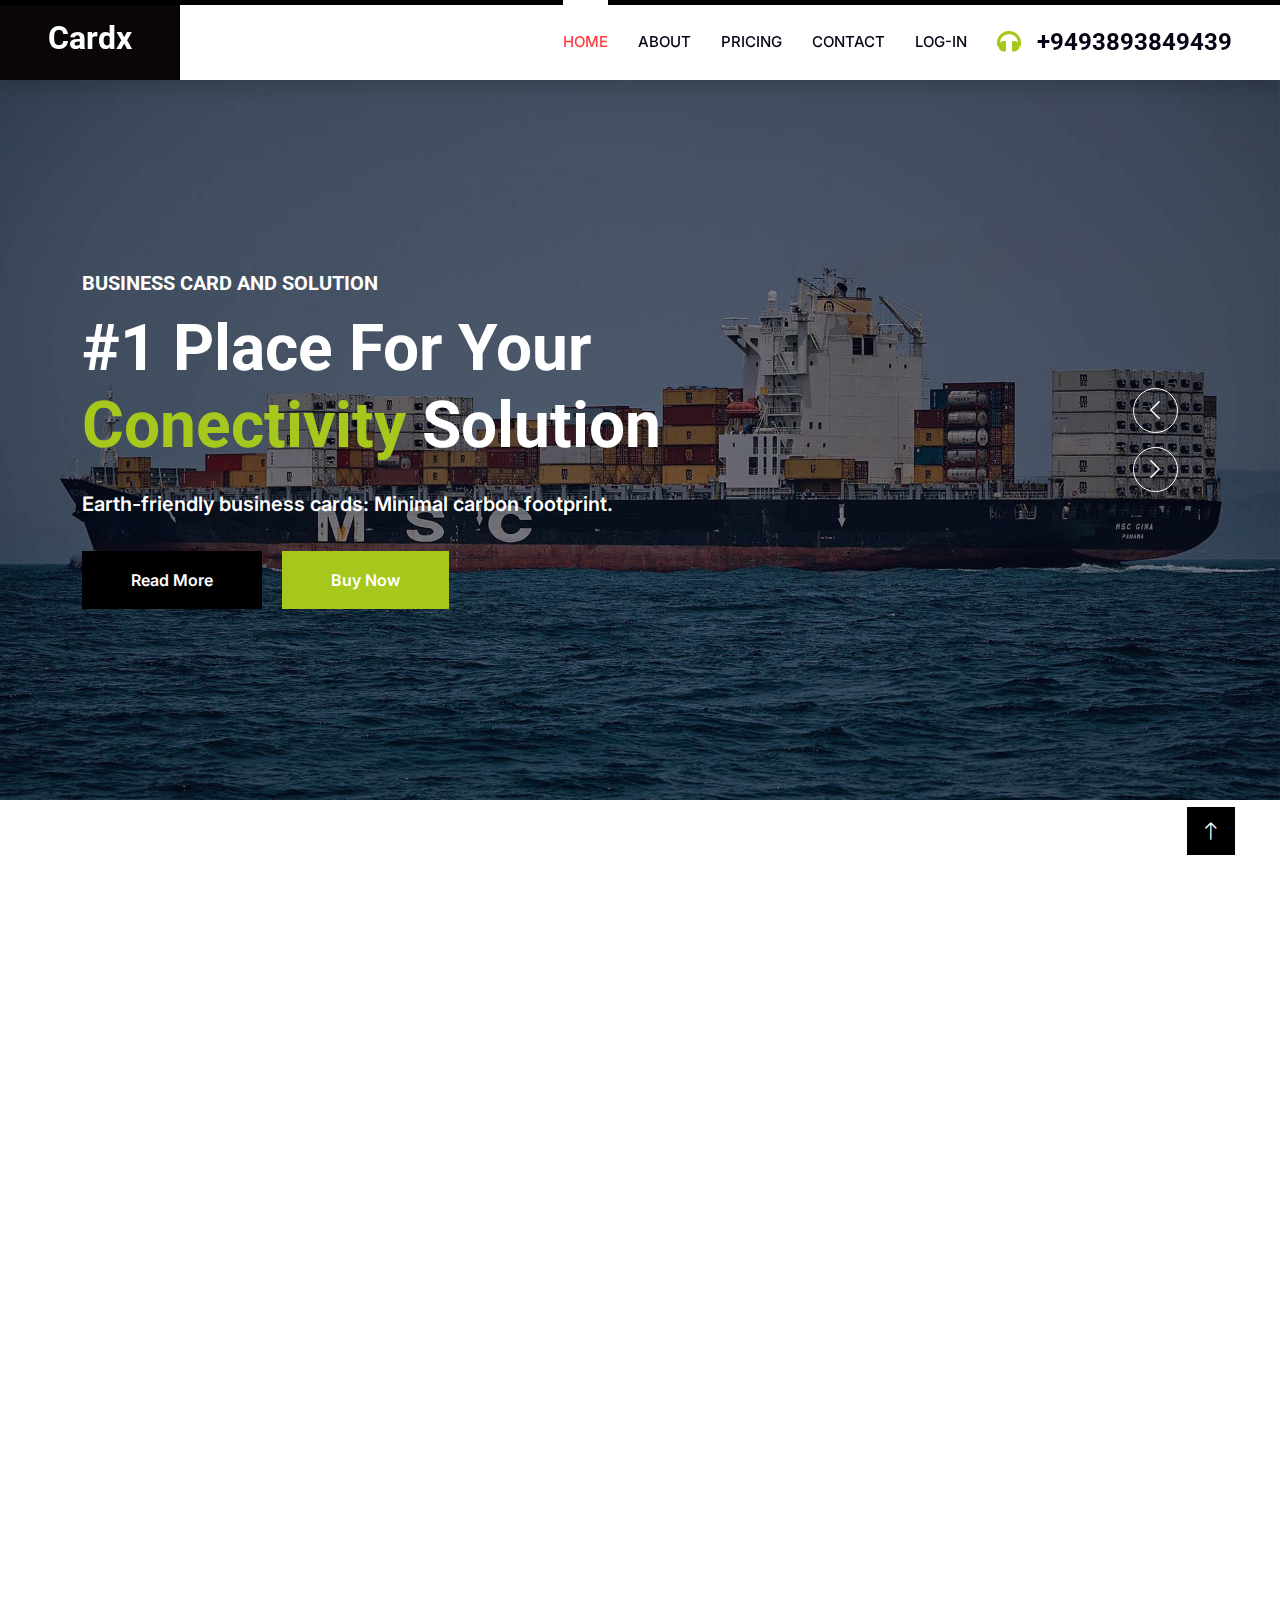
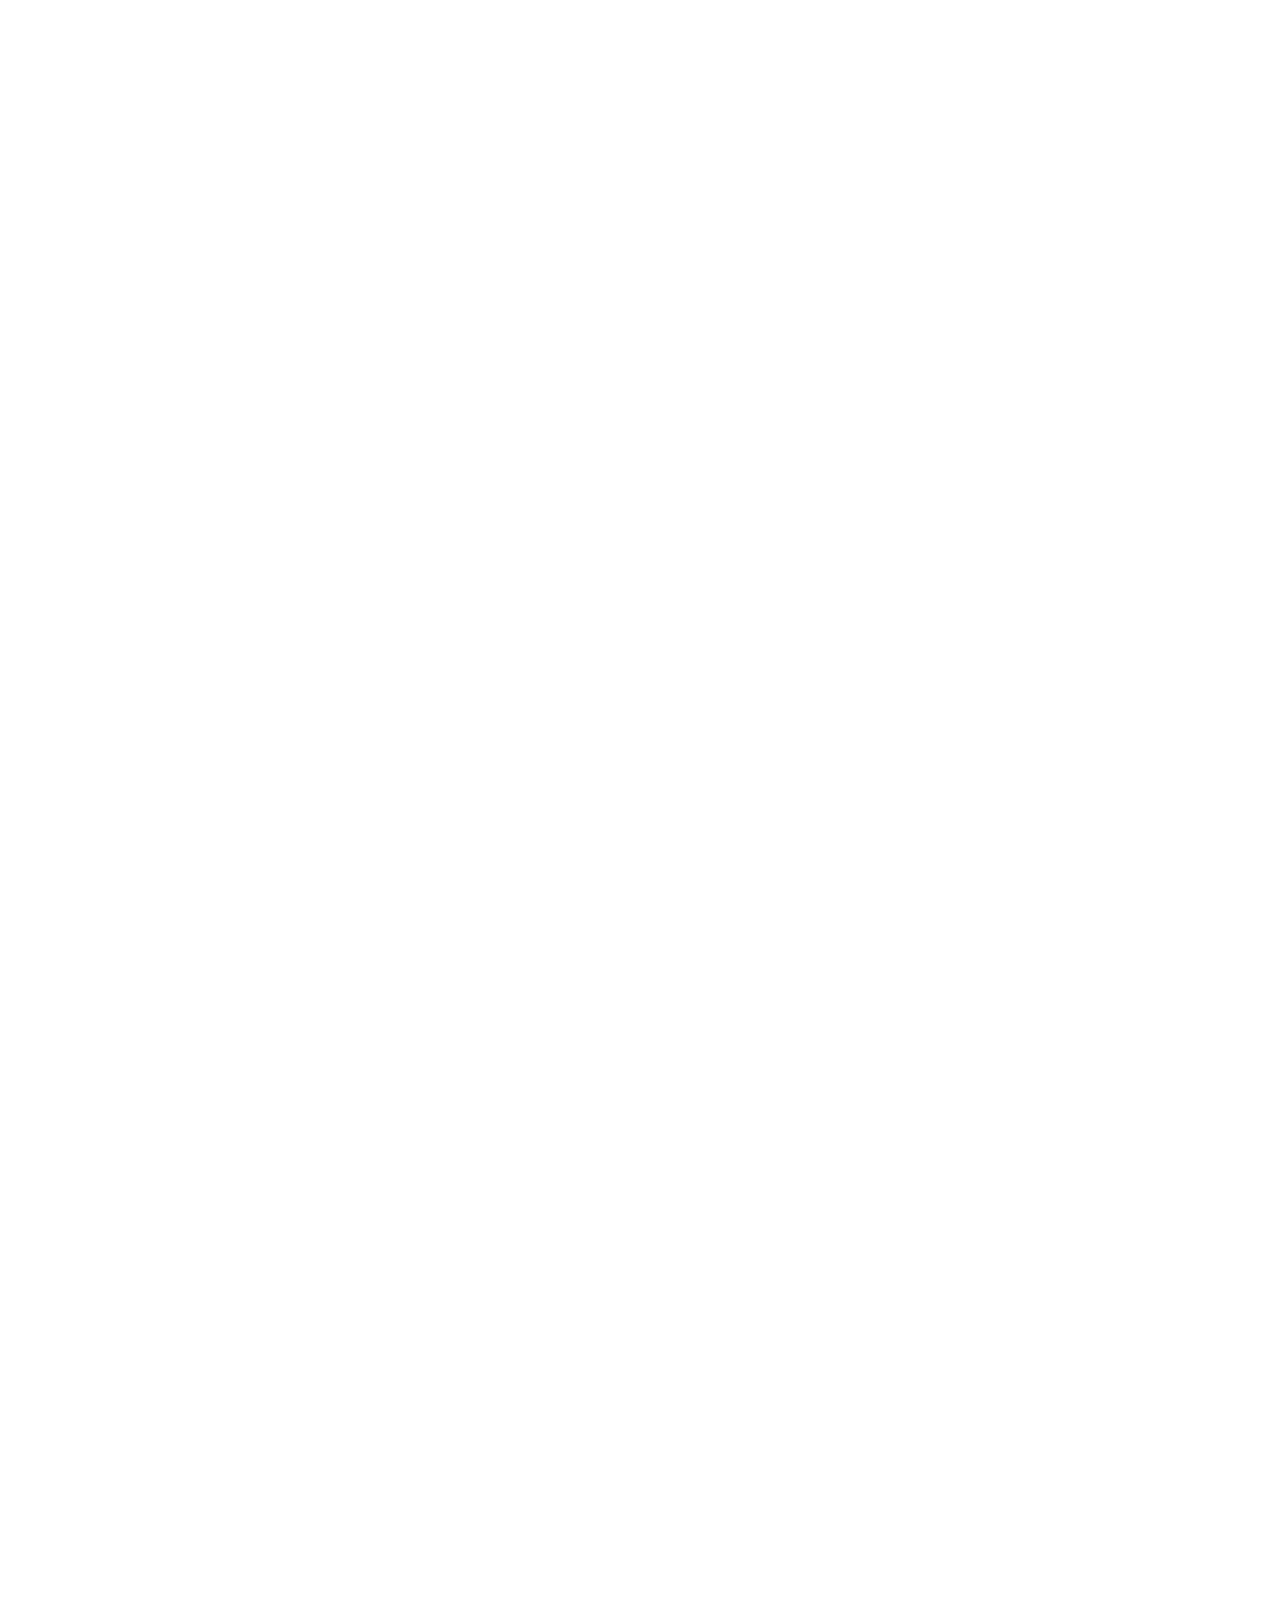
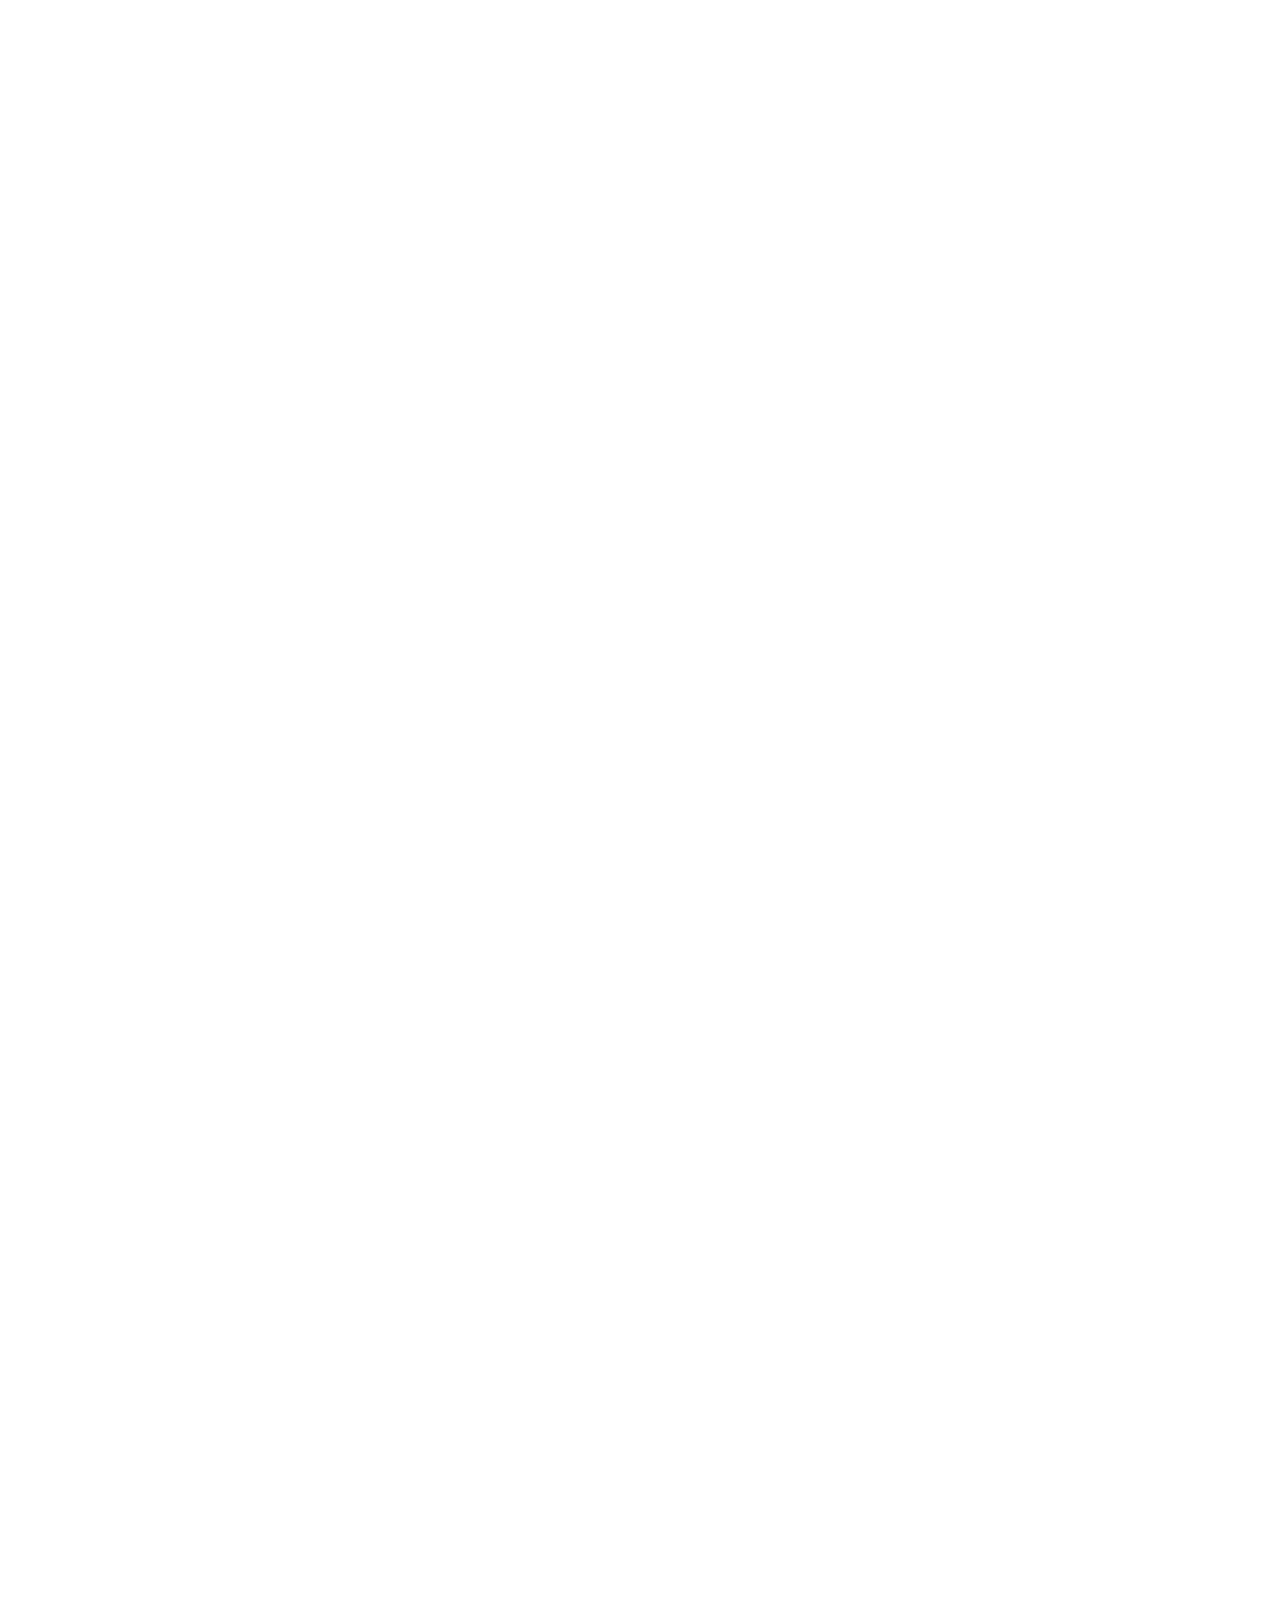
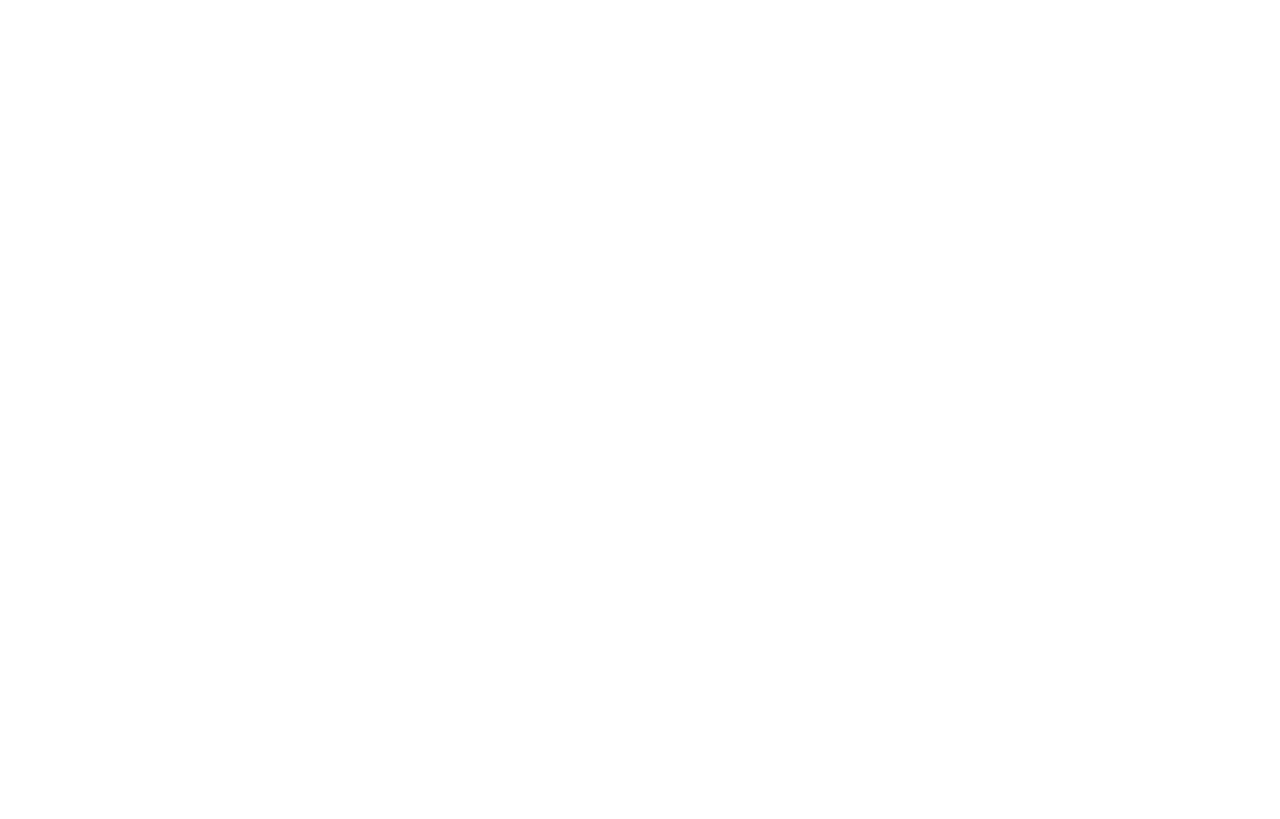
<file: index.html>
<!DOCTYPE html>
<html lang="en">

<head>
    <meta charset="utf-8">
    <title>Eco friendly Nfc  cards </title>
    <meta content="width=device-width, initial-scale=1.0" name="viewport">
    <meta content="" name="keywords">
    <meta content="" name="description">

    <!-- Favicon -->
    <link href="img/favicon.ico" rel="icon">

    <!-- Google Web Fonts -->
    <link rel="preconnect" href="https://fonts.googleapis.com">
    <link rel="preconnect" href="https://fonts.gstatic.com" crossorigin>
    <link href="https://fonts.googleapis.com/css2?family=Inter:wght@400;600&family=Roboto:wght@500;700&display=swap" rel="stylesheet">

    <!-- Icon Font Stylesheet -->
    <link href="https://cdnjs.cloudflare.com/ajax/libs/font-awesome/5.10.0/css/all.min.css" rel="stylesheet">
    <link href="https://cdn.jsdelivr.net/npm/bootstrap-icons@1.4.1/font/bootstrap-icons.css" rel="stylesheet">

    <!-- Libraries Stylesheet -->
    <link href="lib/animate/animate.min.css" rel="stylesheet">
    <link href="lib/owlcarousel/assets/owl.carousel.min.css" rel="stylesheet">

    <!-- Customized Bootstrap Stylesheet -->
    <link href="css/bootstrap.min.css" rel="stylesheet">

    <!-- Template Stylesheet -->
    <link href="css/style.css" rel="stylesheet">
</head>

<body>
    <!-- Spinner Start -->
    <!-- <div id="spinner" class="show bg-white position-fixed translate-middle w-100 vh-100 top-50 start-50 d-flex align-items-center justify-content-center">
        <div class="spinner-grow text-primary" style="width: 3rem; height: 3rem;" role="status">
            <span class="sr-only">Loading...</span>
        </div>
    </div> -->
    <!-- Spinner End -->


    <!-- Navbar Start -->
    <nav class="navbar navbar-expand-lg bg-white navbar-light shadow border-top border-5 border-primary sticky-top p-0">
        <a href="index.html" class="navbar-brand bg-primary d-flex align-items-center px-4 px-lg-5">
            <h2 class="mb-2 text-white">Cardx</h2>
        </a>
        <button type="button" class="navbar-toggler me-4" data-bs-toggle="collapse" data-bs-target="#navbarCollapse">
            <span class="navbar-toggler-icon"></span>
        </button>
        <div class="collapse navbar-collapse" id="navbarCollapse">
            <div class="navbar-nav ms-auto p-4 p-lg-0">
                <a href="index.html" class="nav-item nav-link active">Home</a>
                <a href="about.html" class="nav-item nav-link">About</a>
                <a href="service.html" class="nav-item nav-link">Pricing</a>
               
                <a href="contact.html" class="nav-item nav-link">Contact</a>
                <a href="Login.html" class="nav-item nav-link">Log-In</a>
            </div>
            <h4 class="m-0 pe-lg-5 d-none d-lg-block"><i class="fa fa-headphones text-primary me-3"></i>+9493893849439</h4>
        </div>
    </nav>
    <!-- Navbar End -->


    <!-- Carousel Start -->
    <div class="container-fluid p-0 pb-5">
        <div class="owl-carousel header-carousel position-relative mb-5">
            <div class="owl-carousel-item position-relative">
                <img class="img-fluid" src="img/carousel-1.jpg" alt="">
                <div class="position-absolute top-0 start-0 w-100 h-100 d-flex align-items-center" style="background: rgba(6, 3, 21, .5);">
                    <div class="container">
                        <div class="row justify-content-start">
                            <div class="col-10 col-lg-8">
                                <h5 class="text-white text-uppercase mb-3 animated slideInDown">Business card and solution</h5>
                                <h1 class="display-3 text-white animated slideInDown mb-4">#1 Place For Your <span class="text-primary">Conectivity</span> Solution</h1>
                                <p class="fs-5 fw-medium text-white mb-4 pb-2">Earth-friendly business cards: Minimal carbon footprint.</p>
                                <a href="" class="btn btn-primary py-md-3 px-md-5 me-3 animated slideInLeft">Read More</a>
                                <a href="" class="btn btn-secondary py-md-3 px-md-5 animated slideInRight">Buy Now </a>
                            </div>
                        </div>
                    </div>
                </div>
            </div>
            <div class="owl-carousel-item position-relative">
                <img class="img-fluid" src="img/carousel-2.jpg" alt="">
                <div class="position-absolute top-0 start-0 w-100 h-100 d-flex align-items-center" style="background: rgba(6, 3, 21, .5);">
                    <div class="container">
                        <div class="row justify-content-start">
                            <div class="col-10 col-lg-8">
                                <h5 class="text-white text-uppercase mb-3 animated slideInDown">Business card and solution </h5>
                                <h1 class="display-3 text-white animated slideInDown mb-4">#1 Place For Your <span class="text-primary">Transport</span> Solution</h1>
                                <p class="fs-5 fw-medium text-white mb-4 pb-2">Earth-friendly business cards: Minimal carbon footprint..</p>
                                <a href="" class="btn btn-primary py-md-3 px-md-5 me-3 animated slideInLeft">Read More</a>
                                <a href="" class="btn btn-secondary py-md-3 px-md-5 animated slideInRight">Buy now </a>
                            </div>
                        </div>
                    </div>
                </div>
            </div>
        </div>
    </div>
    <!-- Carousel End -->


    <!-- About Start -->
    <div class="container-fluid overflow-hidden py-5 px-lg-0">
        <div class="container about py-5 px-lg-0">
            <div class="row g-5 mx-lg-0">
                <div class="col-lg-6 ps-lg-0 wow fadeInLeft" data-wow-delay="0.1s" style="min-height: 400px;">
                    <div class="position-relative h-100">
                        <img class="position-absolute img-fluid w-100 h-100" src="img/about.jpg" style="object-fit: cover;" alt="">
                    </div>
                </div>
                <div class="col-lg-6 about-text wow fadeInUp" data-wow-delay="0.3s">
                    <h6 class="text-secondary text-uppercase mb-3">About Us</h6>
                    <h1 class="mb-5">Business cards with almost zero carbon emissions </h1>
                    <p class="mb-5">These eco-friendly business cards are crafted with sustainability in mind, boasting nearly zero carbon emissions throughout their production. Made from recycled or sustainable materials and printed with environmentally conscious inks, these cards leave a minimal environmental footprint. By choosing these cards, you demonstrate your commitment to the planet, one card at a time."





                        </p>
                    <div class="row g-4 mb-5">
                        <div class="col-sm-6 wow fadeIn" data-wow-delay="0.5s">
                            <i class="fa fa-globe fa-3x text-primary mb-3"></i>
                            <h5>Global Coverage</h5>
                            <p class="m-0">Discover the power of a single tap with our NFC card. In addition to managing your links, you can seamlessly update and customize your information, ensuring your connections are always up to date. Whether it's for networking, marketing, or personal use, our NFC card is your key to making a memorable digital impression</p>
                        </div>
                        <div class="col-sm-6 wow fadeIn" data-wow-delay="0.7s">
                            <i class="fa fa-shipping-fast fa-3x text-primary mb-3"></i>
                            <h5>On Time Delivery</h5>
                            <p class="m-0">Delivery all over world</p>
                        </div>
                    </div>
                    <a href="" class="btn btn-primary py-3 px-5">Explore More</a>
                </div>
            </div>
        </div>
    </div>
    <!-- About End -->


    <!-- Fact Start -->
    <div class="container-xxl py-5">
        <div class="container py-5">
            <div class="row g-5">
                <div class="col-lg-6 wow fadeInUp" data-wow-delay="0.1s">
                    <h6 class="text-secondary text-uppercase mb-3">Some Facts</h6>
                    <h1 class="mb-5">  Manage All Of Your Links in one place</h1>
                    <p class="mb-5">Streamline your digital presence with our NFC (Near Field Communication) card, your all-in-one solution to managing and sharing all your important links in one convenient place. From your website and social media profiles to contact information and portfolio, simply tap the card with a compatible device to instantly access and share your digital footprint effortlessly.</p>
                    <div class="d-flex align-items-center">
                        <i class="fa fa-headphones fa-2x flex-shrink-0 bg-primary p-3 text-white"></i>
                        <div class="ps-4">
                            <h6>Call for any query!</h6>
                            <h3 class="text-primary m-0">+9999211991</h3>
                        </div>
                    </div>
                </div>
                <div class="col-lg-6">
                    <div class="row g-4 align-items-center">
                        <div class="col-sm-6">
                            <div class="bg-primary p-4 mb-4 wow fadeIn" data-wow-delay="0.3s">
                                <i class="fa fa-users fa-2x text-white mb-3"></i>
                                <h2 class="text-white mb-2" data-toggle="counter-up">1234</h2>
                                <p class="text-white mb-0">Happy Clients</p>
                            </div>
                            <div class="bg-secondary p-4 wow fadeIn" data-wow-delay="0.5s">
                                <i class="fa fa-ship fa-2x text-white mb-3"></i>
                                <h2 class="text-white mb-2" data-toggle="counter-up">1234</h2>
                                <p class="text-white mb-0">Complete Shipments</p>
                            </div>
                        </div>
                        <div class="col-sm-6">
                            <div class="bg-success p-4 wow fadeIn" data-wow-delay="0.7s">
                                <i class="fa fa-star fa-2x text-white mb-3"></i>
                                <h2 class="text-white mb-2" data-toggle="counter-up">1234</h2>
                                <p class="text-white mb-0">Customer Reviews</p>
                            </div>
                        </div>
                    </div>
                </div>
            </div>
        </div>
    </div>
    <!-- Fact End -->


  

    <!-- Feature Start -->
    <div class="container-fluid overflow-hidden py-5 px-lg-0">
        <div class="container feature py-5 px-lg-0">
            <div class="row g-5 mx-lg-0">
                <div class="col-lg-6 feature-text wow fadeInUp" data-wow-delay="0.1s">
                    <h6 class="text-secondary text-uppercase mb-3">Our Features</h6>
                    <h1 class="mb-5">We Are Trusted Logistics Company Since 1990</h1>
                    <div class="d-flex mb-5 wow fadeInUp" data-wow-delay="0.3s">
                        <i class="fa fa-globe text-primary fa-3x flex-shrink-0"></i>
                        <div class="ms-4">
                            <h5>Worldwide Service</h5>
                            <p class="mb-0">Connecting the Globe, One Service at a Time.</p>
                        </div>
                    </div>
                    <div class="d-flex mb-5 wow fadeIn" data-wow-delay="0.5s">
                        <i class="fa fa-shipping-fast text-primary fa-3x flex-shrink-0"></i>
                        <div class="ms-4">
                            <h5>On Time Delivery</h5>
                            <p class="mb-0">Precise Punctuality, Every Time</p>
                        </div>
                    </div>
                    <div class="d-flex mb-0 wow fadeInUp" data-wow-delay="0.7s">
                        <i class="fa fa-headphones text-primary fa-3x flex-shrink-0"></i>
                        <div class="ms-4">
                            <h5>24/7 Telephone Support</h5>
                            <p class="mb-0">Always available: 24/7 telephone support for your convenience and peace.</p>
                        </div>
                    </div>
                </div>
                <div class="col-lg-6 pe-lg-0 wow fadeInRight" data-wow-delay="0.1s" style="min-height: 400px;">
                    <div class="position-relative h-100">
                        <img class="position-absolute img-fluid w-100 h-100" src="img/feature.jpg" style="object-fit: cover;" alt="">
                    </div>
                </div>
            </div>
        </div>
    </div>
    <!-- Feature End -->


    <!-- Pricing Start -->
    <div class="container-xxl py-5">
        <div class="container py-5">
            <div class="text-center wow fadeInUp" data-wow-delay="0.1s">
                <h6 class="text-secondary text-uppercase">Pricing Plan</h6>
                <h1 class="mb-5">Perfect Pricing Plan</h1>
            </div>
            <div class="row g-4">
                <div class="col-md-6 col-lg-4 wow fadeInUp" data-wow-delay="0.3s">
                    <div class="price-item">
                        <div class="border-bottom p-4 mb-4">
                            <h5 class="text-primary mb-1">Basic Plan</h5>
                            <h1 class="display-5 mb-0">
                                <small class="align-top" style="font-size: 22px; line-height: 45px;">$</small>49.00<small
                                    class="align-bottom" style="font-size: 16px; line-height: 40px;">/ Month</small>
                            </h1>
                        </div>
                        <div class="p-4 pt-0">
                            <p><i class="fa fa-check text-success me-3"></i>HTML5 & CSS3</p>
                            <p><i class="fa fa-check text-success me-3"></i>Bootstrap v5</p>
                            <p><i class="fa fa-check text-success me-3"></i>FontAwesome Icons</p>
                            <p><i class="fa fa-check text-success me-3"></i>Responsive Layout</p>
                            <p><i class="fa fa-check text-success me-3"></i>Cross-browser Support</p>
                            <a class="btn-slide mt-2" href=""><i class="fa fa-arrow-right"></i><span >Order Now</span></a>
                        </div>
                    </div>
                </div>
                <div class="col-md-6 col-lg-4 wow fadeInUp" data-wow-delay="0.5s">
                    <div class="price-item">
                        <div class="border-bottom p-4 mb-4">
                            <h5 class="text-primary mb-1">Standard Plan</h5>
                            <h1 class="display-5 mb-0">
                                <small class="align-top" style="font-size: 22px; line-height: 45px;">$</small>99.00<small
                                    class="align-bottom" style="font-size: 16px; line-height: 40px;">/ Month</small>
                            </h1>
                        </div>
                        <div class="p-4 pt-0">
                            <p><i class="fa fa-check text-success me-3"></i>HTML5 & CSS3</p>
                            <p><i class="fa fa-check text-success me-3"></i>Bootstrap v5</p>
                            <p><i class="fa fa-check text-success me-3"></i>FontAwesome Icons</p>
                            <p><i class="fa fa-check text-success me-3"></i>Responsive Layout</p>
                            <p><i class="fa fa-check text-success me-3"></i>Cross-browser Support</p>
                            <a class="btn-slide mt-2" href=""><i class="fa fa-arrow-right"></i><span >Order Now</span></a>
                        </div>
                    </div>
                </div>
                
            </div>
        </div>
    </div>
    <!-- Pricing End -->


    <!-- Quote Start -->
    <div class="container-xxl py-5">
        <div class="container py-5">
            <div class="row g-5 align-items-center">
                <div class="col-lg-5 wow fadeInUp" data-wow-delay="0.1s">
                    <h6 class="text-secondary text-uppercase mb-3">Get A Quote</h6>
                    <h1 class="mb-5">Request A Free Qoute!</h1>
                    <p class="mb-5">Tempor erat elitr rebum at clita. Diam dolor diam ipsum sit. Aliqu diam amet diam et eos. Clita erat ipsum et lorem et sit, sed stet lorem sit clita duo justo erat amet</p>
                    <div class="d-flex align-items-center">
                        <i class="fa fa-headphones fa-2x flex-shrink-0 bg-primary p-3 text-white"></i>
                        <div class="ps-4">
                            <h6>Call for any query!</h6>
                            <h3 class="text-primary m-0">+012 345 6789</h3>
                        </div>
                    </div>
                </div>
                <div class="col-lg-7">
                    <div class="bg-light text-center p-5 wow fadeIn" data-wow-delay="0.5s">
                        <form>
                            <div class="row g-3">
                                <div class="col-12 col-sm-6">
                                    <input type="text" class="form-control border-0" placeholder="Your Name" style="height: 55px;">
                                </div>
                                <div class="col-12 col-sm-6">
                                    <input type="email" class="form-control border-0" placeholder="Your Email" style="height: 55px;">
                                </div>
                                <div class="col-12 col-sm-6">
                                    <input type="text" class="form-control border-0" placeholder="Your Mobile" style="height: 55px;">
                                </div>
                                <div class="col-12 col-sm-6">
                                    <select class="form-select border-0" style="height: 55px;">
                                        <option selected>Select A Plan </option>
                                        <option value="1">Basic</option>
                                        <option value="2">Standard</option>
                                       
                                    </select>
                                </div>
                                <div class="col-12">
                                    <textarea class="form-control border-0" placeholder="Special Note"></textarea>
                                </div>
                                <div class="col-12">
                                    <button class="btn btn-primary w-100 py-3" type="submit">Submit</button>
                                </div>
                            </div>
                        </form>
                    </div>
                </div>
            </div>
        </div>
    </div>
    <!-- Quote End -->



    <!-- Testimonial Start -->
    <div class="container-xxl py-5 wow fadeInUp" data-wow-delay="0.1s">
        <div class="container py-5">
            <div class="text-center">
                <h6 class="text-secondary text-uppercase">Testimonial</h6>
                <h1 class="mb-0">Our Clients Say!</h1>
            </div>
            <div class="owl-carousel testimonial-carousel wow fadeInUp" data-wow-delay="0.1s">
                <div class="testimonial-item p-4 my-5">
                    <i class="fa fa-quote-right fa-3x text-light position-absolute top-0 end-0 mt-n3 me-4"></i>
                    <div class="d-flex align-items-end mb-4">
                        <img class="img-fluid flex-shrink-0" src="img/testimonial-1.jpg" style="width: 80px; height: 80px;">
                        <div class="ms-4">
                            <h5 class="mb-1">Client Name</h5>
                            <p class="m-0">Profession</p>
                        </div>
                    </div>
                    <p class="mb-0">Tempor erat elitr rebum at clita. Diam dolor diam ipsum sit diam amet diam et eos. Clita erat ipsum et lorem et sit.</p>
                </div>
                <div class="testimonial-item p-4 my-5">
                    <i class="fa fa-quote-right fa-3x text-light position-absolute top-0 end-0 mt-n3 me-4"></i>
                    <div class="d-flex align-items-end mb-4">
                        <img class="img-fluid flex-shrink-0" src="img/testimonial-2.jpg" style="width: 80px; height: 80px;">
                        <div class="ms-4">
                            <h5 class="mb-1">Client Name</h5>
                            <p class="m-0">Profession</p>
                        </div>
                    </div>
                    <p class="mb-0">Tempor erat elitr rebum at clita. Diam dolor diam ipsum sit diam amet diam et eos. Clita erat ipsum et lorem et sit.</p>
                </div>
                <div class="testimonial-item p-4 my-5">
                    <i class="fa fa-quote-right fa-3x text-light position-absolute top-0 end-0 mt-n3 me-4"></i>
                    <div class="d-flex align-items-end mb-4">
                        <img class="img-fluid flex-shrink-0" src="img/testimonial-3.jpg" style="width: 80px; height: 80px;">
                        <div class="ms-4">
                            <h5 class="mb-1">Client Name</h5>
                            <p class="m-0">Profession</p>
                        </div>
                    </div>
                    <p class="mb-0">Tempor erat elitr rebum at clita. Diam dolor diam ipsum sit diam amet diam et eos. Clita erat ipsum et lorem et sit.</p>
                </div>
                <div class="testimonial-item p-4 my-5">
                    <i class="fa fa-quote-right fa-3x text-light position-absolute top-0 end-0 mt-n3 me-4"></i>
                    <div class="d-flex align-items-end mb-4">
                        <img class="img-fluid flex-shrink-0" src="img/testimonial-4.jpg" style="width: 80px; height: 80px;">
                        <div class="ms-4">
                            <h5 class="mb-1">Client Name</h5>
                            <p class="m-0">Profession</p>
                        </div>
                    </div>
                    <p class="mb-0">Tempor erat elitr rebum at clita. Diam dolor diam ipsum sit diam amet diam et eos. Clita erat ipsum et lorem et sit.</p>
                </div>
            </div>
        </div>
    </div>
    <!-- Testimonial End -->


    <!-- Footer Start -->
    <div class="container-fluid bg-dark text-light footer pt-5 wow fadeIn" data-wow-delay="0.1s" style="margin-top: 6rem;">
        <div class="container py-5">
            <div class="row g-5">
                <div class="col-lg-3 col-md-6">
                    <h4 class="text-light mb-4">Address</h4>
                    <p class="mb-2"><i class="fa fa-map-marker-alt me-3"></i>Glasgow City , UK</p>
                    <p class="mb-2"><i class="fa fa-phone-alt me-3"></i>+012 345 67890</p>
                    <p class="mb-2"><i class="fa fa-envelope me-3"></i>info@cardx.com</p>
                    <div class="d-flex pt-2">
                        <a class="btn btn-outline-light btn-social" href=""><i class="fab fa-twitter"></i></a>
                        <a class="btn btn-outline-light btn-social" href=""><i class="fab fa-facebook-f"></i></a>
                        <a class="btn btn-outline-light btn-social" href=""><i class="fab fa-youtube"></i></a>
                        <a class="btn btn-outline-light btn-social" href=""><i class="fab fa-linkedin-in"></i></a>
                    </div>
                </div>
                <div class="col-lg-3 col-md-6">
                    <h4 class="text-light mb-4">Services</h4>
                    <a class="btn btn-link" href="">Digital cards</a>
                    <a class="btn btn-link" href="">bambo card </a>
                    <a class="btn btn-link" href="">web development </a>
                    <a class="btn btn-link" href="">wordpress</a>
                    <a class="btn btn-link" href="">Industry solutions</a>
                </div>
                <div class="col-lg-3 col-md-6">
                    <h4 class="text-light mb-4">Why Us </h4>
                    <a class="btn btn-link" href="">About Us</a>
                    <a class="btn btn-link" href="">Contact Us</a>
                    <a class="btn btn-link" href="">Our Services</a>
                    <a class="btn btn-link" href="">Terms & Condition</a>
                    <a class="btn btn-link" href="">Support</a>
                </div>
                <div class="col-lg-3 col-md-6">
                    <h4 class="text-light mb-4">Newsletter</h4>
                    <p>Subscribe our codex news letter .</p>
                    <div class="position-relative mx-auto" style="max-width: 400px;">
                        <input class="form-control border-0 w-100 py-3 ps-4 pe-5" type="text" placeholder="Your email">
                        <button type="button" class="btn btn-primary py-2 position-absolute top-0 end-0 mt-2 me-2">SignUp</button>
                    </div>
                </div>
            </div>
        </div>
        <div class="container">
            <div class="copyright">
                <div class="row">
                    <div class="col-md-6 text-center text-md-start mb-3 mb-md-0">
                        &copy; <a class="border-bottom" href="#">cardx</a>, All Right Reserved.
                    </div>
                    <div class="col-md-6 text-center text-md-end">
                        <!--/*** This template is free as long as you keep the footer author’s credit link/attribution link/backlink. If you'd like to use the template without the footer author’s credit link/attribution link/backlink, you can purchase the Credit Removal License from "https://htmlcodex.com/credit-removal". Thank you for your support. ***/-->
                        Designed By <a class="border-bottom">Rajesh Singh </a>
                    </div>
                </div>
            </div>
        </div>
    </div>
    <!-- Footer End -->


    <!-- Back to Top -->
    <a href="#" class="btn btn-lg btn-primary btn-lg-square rounded-0 back-to-top"><i class="bi bi-arrow-up"></i></a>


    <!-- JavaScript Libraries -->
    <script src="https://code.jquery.com/jquery-3.4.1.min.js"></script>
    <script src="https://cdn.jsdelivr.net/npm/bootstrap@5.0.0/dist/js/bootstrap.bundle.min.js"></script>
    <script src="lib/wow/wow.min.js"></script>
    <script src="lib/easing/easing.min.js"></script>
    <script src="lib/waypoints/waypoints.min.js"></script>
    <script src="lib/counterup/counterup.min.js"></script>
    <script src="lib/owlcarousel/owl.carousel.min.js"></script>

    <!-- Template Javascript -->
    <script src="js/main.js"></script>
</body>

</html>
</file>
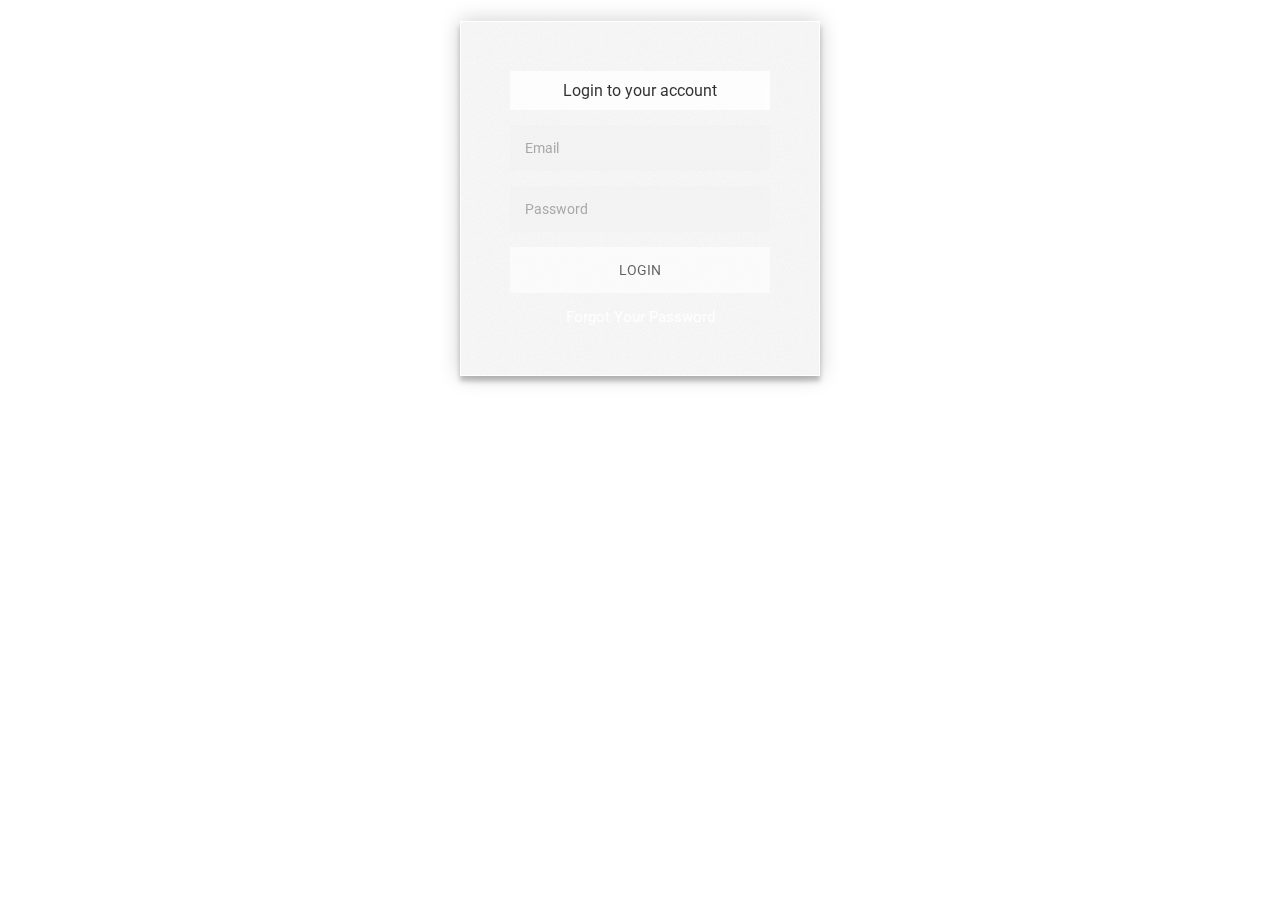
<file: Login.html>
<!DOCTYPE html>
<html>
<head>
<link rel="stylesheet" href="Login.css">
</head>
<div class="login-page">
    <div class="form">
      <form class="register-form acrylic">
        <span>Sign Up</span>
        <input type="text" placeholder="Email"/>
        <input type="password" placeholder="Password"/>
        <button id="SignUp">Go</button>
        <p class="message"><a href="#">I have Account</a></p>
      </form>
      <form class="login-form acrylic">
        <span>Login to your account</span>
        <input type="text" placeholder="Email"/>
        <input type="password" placeholder="Password"/>
        <button id="SignIn" a href="Profile.html">Login</button></a>
        <p class="message"><a href="#">Forgot Your Password</p>
      </form>
    </div>
</file>
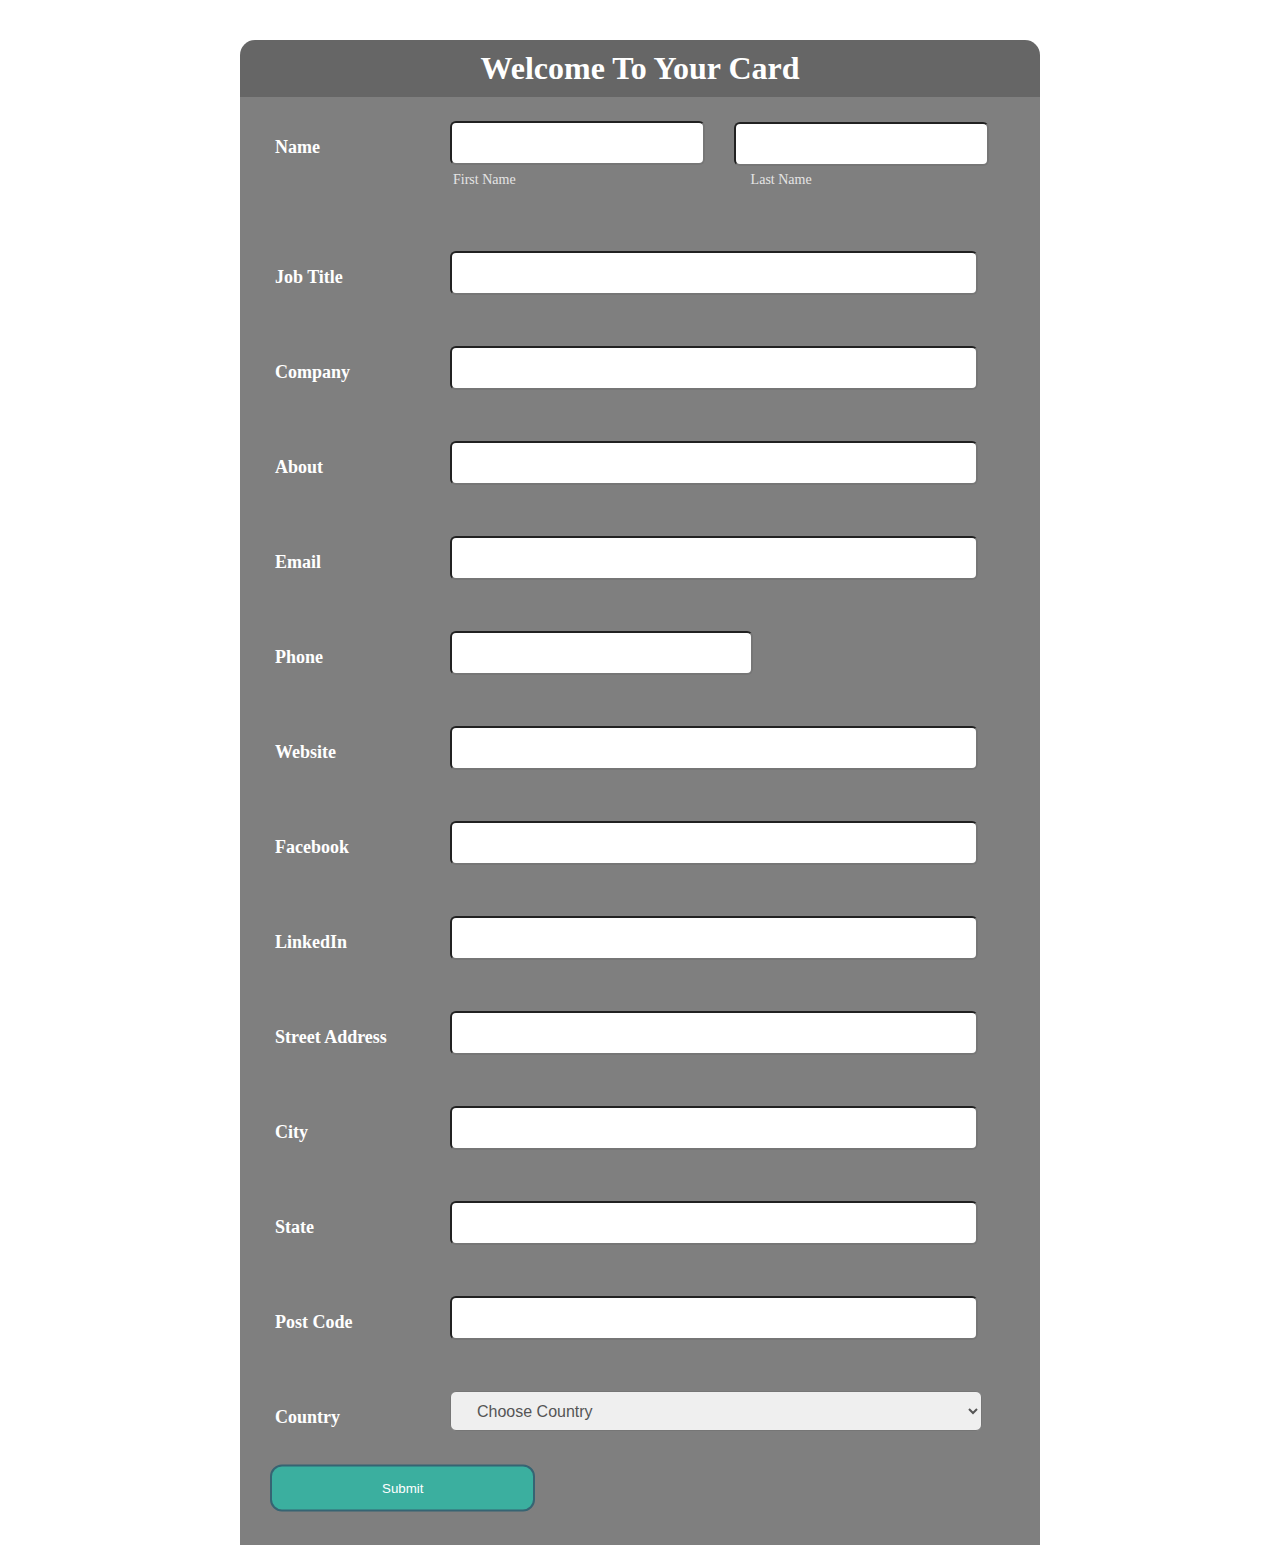
<file: Reg.html>
<!DOCTYPE HTML>

<head>
    <link rel="stylesheet" href="Reg.css">
</head>
    <body> 
    <div class="regform"> <h1>Welcome To Your Card</h1> </div>
    <div class="main"> 
        <form> 
        <div id="name">
            <h2 class="name">Name</h2>
            <input class="firstname" type="text" name="first_name"><br>
            <label class="firstlabel">first name</label>
            <input class="lastname" type="text" name="last_name">
            <label class="lastlabel">last name</label>
        </div>
            
            <h2 class="name">Job Title</h2> 
            <input class="company" type="text" name="JobTitle" >
        
            <h2 class="name">Company</h2> 
            <input class="company" type="text" name="CompanyName">

            <h2 class="name">About</h2>
            <input class="company" type="text" name="About">
            
            <h2 class="name">Email</h2> 
            <input class="email" type="text" name="Email">
          
            <h2 class="name">Phone</h2>
            <input class="number" type="text" name="ContactNumber">

            <h2 class="name">Website</h2> 
            <input class="email" type="text" name="Website">

            <h2 class="name">Facebook</h2> 
            <input class="email" type="text" name="FaceBook">
            
            <h2 class="name">LinkedIn</h2> 
            <input class="email" type="text" name="LinkedIn">

            <h2 class="name">Street Address</h2> 
            <input class="email" type="text" name="StreetAddress">
            
            <h2 class="name">City</h2> 
            <input class="email" type="text" name="City">

            <h2 class="name">State</h2> 
            <input class="email" type="text" name="State">

            <h2 class="name">Post Code</h2> 
            <input class="email" type="text" name="PostCode">

            <h2 class="name">Country</h2>
                <select class="option">
                <option disabled="disabled" selected="selected">Choose Country</option>
                  <option value="Afghanistan">Afghanistan</option>
                  <option value="Åland Islands">Åland Islands</option>
                  <option value="Albania">Albania</option>
                  <option value="Algeria">Algeria</option>
                  <option value="American Samoa">American Samoa</option>
                  <option value="Andorra">Andorra</option>
                  <option value="Angola">Angola</option>
                  <option value="Anguilla">Anguilla</option>
                  <option value="Antarctica">Antarctica</option>
                  <option value="Antigua and Barbuda">Antigua and Barbuda</option>
                  <option value="Argentina">Argentina</option>
                  <option value="Armenia">Armenia</option>
                  <option value="Aruba">Aruba</option>
                  <option value="Australia">Australia</option>
                  <option value="Austria">Austria</option>
                  <option value="Azerbaijan">Azerbaijan</option>
                  <option value="Bahamas">Bahamas</option>
                  <option value="Bahrain">Bahrain</option>
                  <option value="Bangladesh">Bangladesh</option>
                  <option value="Barbados">Barbados</option>
                  <option value="Belarus">Belarus</option>
                  <option value="Belgium">Belgium</option>
                  <option value="Belize">Belize</option>
                  <option value="Benin">Benin</option>
                  <option value="Bermuda">Bermuda</option>
                  <option value="Bhutan">Bhutan</option>
                  <option value="Bolivia">Bolivia</option>
                  <option value="Bosnia and Herzegovina">Bosnia and Herzegovina</option>
                  <option value="Botswana">Botswana</option>
                  <option value="Bouvet Island">Bouvet Island</option>
                  <option value="Brazil">Brazil</option>
                  <option value="British Indian Ocean Territory">British Indian Ocean Territory</option>
                  <option value="Brunei Darussalam">Brunei Darussalam</option>
                  <option value="Bulgaria">Bulgaria</option>
                  <option value="Burkina Faso">Burkina Faso</option>
                  <option value="Burundi">Burundi</option>
                  <option value="Cambodia">Cambodia</option>
                  <option value="Cameroon">Cameroon</option>
                  <option value="Canada">Canada</option>
                  <option value="Cape Verde">Cape Verde</option>
                  <option value="Cayman Islands">Cayman Islands</option>
                  <option value="Central African Republic">Central African Republic</option>
                  <option value="Chad">Chad</option>
                  <option value="Chile">Chile</option>
                  <option value="China">China</option>
                  <option value="Christmas Island">Christmas Island</option>
                  <option value="Cocos (Keeling) Islands">Cocos (Keeling) Islands</option>
                  <option value="Colombia">Colombia</option>
                  <option value="Comoros">Comoros</option>
                  <option value="Congo">Congo</option>
                  <option value="Congo, The Democratic Republic of The">Congo, The Democratic Republic of The</option>
                  <option value="Cook Islands">Cook Islands</option>
                  <option value="Costa Rica">Costa Rica</option>
                  <option value="Cote D'ivoire">Cote D'ivoire</option>
                  <option value="Croatia">Croatia</option>
                  <option value="Cuba">Cuba</option>
                  <option value="Cyprus">Cyprus</option>
                  <option value="Czech Republic">Czech Republic</option>
                  <option value="Denmark">Denmark</option>
                  <option value="Djibouti">Djibouti</option>
                  <option value="Dominica">Dominica</option>
                  <option value="Dominican Republic">Dominican Republic</option>
                  <option value="Ecuador">Ecuador</option>
                  <option value="Egypt">Egypt</option>
                  <option value="El Salvador">El Salvador</option>
                  <option value="Equatorial Guinea">Equatorial Guinea</option>
                  <option value="Eritrea">Eritrea</option>
                  <option value="Estonia">Estonia</option>
                  <option value="Ethiopia">Ethiopia</option>
                  <option value="Falkland Islands (Malvinas)">Falkland Islands (Malvinas)</option>
                  <option value="Faroe Islands">Faroe Islands</option>
                  <option value="Fiji">Fiji</option>
                  <option value="Finland">Finland</option>
                  <option value="France">France</option>
                  <option value="French Guiana">French Guiana</option>
                  <option value="French Polynesia">French Polynesia</option>
                  <option value="French Southern Territories">French Southern Territories</option>
                  <option value="Gabon">Gabon</option>
                  <option value="Gambia">Gambia</option>
                  <option value="Georgia">Georgia</option>
                  <option value="Germany">Germany</option>
                  <option value="Ghana">Ghana</option>
                  <option value="Gibraltar">Gibraltar</option>
                  <option value="Greece">Greece</option>
                  <option value="Greenland">Greenland</option>
                  <option value="Grenada">Grenada</option>
                  <option value="Guadeloupe">Guadeloupe</option>
                  <option value="Guam">Guam</option>
                  <option value="Guatemala">Guatemala</option>
                  <option value="Guernsey">Guernsey</option>
                  <option value="Guinea">Guinea</option>
                  <option value="Guinea-bissau">Guinea-bissau</option>
                  <option value="Guyana">Guyana</option>
                  <option value="Haiti">Haiti</option>
                  <option value="Heard Island and Mcdonald Islands">Heard Island and Mcdonald Islands</option>
                  <option value="Holy See (Vatican City State)">Holy See (Vatican City State)</option>
                  <option value="Honduras">Honduras</option>
                  <option value="Hong Kong">Hong Kong</option>
                  <option value="Hungary">Hungary</option>
                  <option value="Iceland">Iceland</option>
                  <option value="India">India</option>
                  <option value="Indonesia">Indonesia</option>
                  <option value="Iran, Islamic Republic of">Iran, Islamic Republic of</option>
                  <option value="Iraq">Iraq</option>
                  <option value="Ireland">Ireland</option>
                  <option value="Isle of Man">Isle of Man</option>
                  <option value="Israel">Israel</option>
                  <option value="Italy">Italy</option>
                  <option value="Jamaica">Jamaica</option>
                  <option value="Japan">Japan</option>
                  <option value="Jersey">Jersey</option>
                  <option value="Jordan">Jordan</option>
                  <option value="Kazakhstan">Kazakhstan</option>
                  <option value="Kenya">Kenya</option>
                  <option value="Kiribati">Kiribati</option>
                  <option value="Korea, Democratic People's Republic of">Korea, Democratic People's Republic of</option>
                  <option value="Korea, Republic of">Korea, Republic of</option>
                  <option value="Kuwait">Kuwait</option>
                  <option value="Kyrgyzstan">Kyrgyzstan</option>
                  <option value="Lao People's Democratic Republic">Lao People's Democratic Republic</option>
                  <option value="Latvia">Latvia</option>
                  <option value="Lebanon">Lebanon</option>
                  <option value="Lesotho">Lesotho</option>
                  <option value="Liberia">Liberia</option>
                  <option value="Libyan Arab Jamahiriya">Libyan Arab Jamahiriya</option>
                  <option value="Liechtenstein">Liechtenstein</option>
                  <option value="Lithuania">Lithuania</option>
                  <option value="Luxembourg">Luxembourg</option>
                  <option value="Macao">Macao</option>
                  <option value="Macedonia, The Former Yugoslav Republic of">Macedonia, The Former Yugoslav Republic of</option>
                  <option value="Madagascar">Madagascar</option>
                  <option value="Malawi">Malawi</option>
                  <option value="Malaysia">Malaysia</option>
                  <option value="Maldives">Maldives</option>
                  <option value="Mali">Mali</option>
                  <option value="Malta">Malta</option>
                  <option value="Marshall Islands">Marshall Islands</option>
                  <option value="Martinique">Martinique</option>
                  <option value="Mauritania">Mauritania</option>
                  <option value="Mauritius">Mauritius</option>
                  <option value="Mayotte">Mayotte</option>
                  <option value="Mexico">Mexico</option>
                  <option value="Micronesia, Federated States of">Micronesia, Federated States of</option>
                  <option value="Moldova, Republic of">Moldova, Republic of</option>
                  <option value="Monaco">Monaco</option>
                  <option value="Mongolia">Mongolia</option>
                  <option value="Montenegro">Montenegro</option>
                  <option value="Montserrat">Montserrat</option>
                  <option value="Morocco">Morocco</option>
                  <option value="Mozambique">Mozambique</option>
                  <option value="Myanmar">Myanmar</option>
                  <option value="Namibia">Namibia</option>
                  <option value="Nauru">Nauru</option>
                  <option value="Nepal">Nepal</option>
                  <option value="Netherlands">Netherlands</option>
                  <option value="Netherlands Antilles">Netherlands Antilles</option>
                  <option value="New Caledonia">New Caledonia</option>
                  <option value="New Zealand">New Zealand</option>
                  <option value="Nicaragua">Nicaragua</option>
                  <option value="Niger">Niger</option>
                  <option value="Nigeria">Nigeria</option>
                  <option value="Niue">Niue</option>
                  <option value="Norfolk Island">Norfolk Island</option>
                  <option value="Northern Mariana Islands">Northern Mariana Islands</option>
                  <option value="Norway">Norway</option>
                  <option value="Oman">Oman</option>
                  <option value="Pakistan">Pakistan</option>
                  <option value="Palau">Palau</option>
                  <option value="Palestinian Territory, Occupied">Palestinian Territory, Occupied</option>
                  <option value="Panama">Panama</option>
                  <option value="Papua New Guinea">Papua New Guinea</option>
                  <option value="Paraguay">Paraguay</option>
                  <option value="Peru">Peru</option>
                  <option value="Philippines">Philippines</option>
                  <option value="Pitcairn">Pitcairn</option>
                  <option value="Poland">Poland</option>
                  <option value="Portugal">Portugal</option>
                  <option value="Puerto Rico">Puerto Rico</option>
                  <option value="Qatar">Qatar</option>
                  <option value="Reunion">Reunion</option>
                  <option value="Romania">Romania</option>
                  <option value="Russian Federation">Russian Federation</option>
                  <option value="Rwanda">Rwanda</option>
                  <option value="Saint Helena">Saint Helena</option>
                  <option value="Saint Kitts and Nevis">Saint Kitts and Nevis</option>
                  <option value="Saint Lucia">Saint Lucia</option>
                  <option value="Saint Pierre and Miquelon">Saint Pierre and Miquelon</option>
                  <option value="Saint Vincent and The Grenadines">Saint Vincent and The Grenadines</option>
                  <option value="Samoa">Samoa</option>
                  <option value="San Marino">San Marino</option>
                  <option value="Sao Tome and Principe">Sao Tome and Principe</option>
                  <option value="Saudi Arabia">Saudi Arabia</option>
                  <option value="Senegal">Senegal</option>
                  <option value="Serbia">Serbia</option>
                  <option value="Seychelles">Seychelles</option>
                  <option value="Sierra Leone">Sierra Leone</option>
                  <option value="Singapore">Singapore</option>
                  <option value="Slovakia">Slovakia</option>
                  <option value="Slovenia">Slovenia</option>
                  <option value="Solomon Islands">Solomon Islands</option>
                  <option value="Somalia">Somalia</option>
                  <option value="South Africa">South Africa</option>
                  <option value="South Georgia and The South Sandwich Islands">South Georgia and The South Sandwich Islands</option>
                  <option value="Spain">Spain</option>
                  <option value="Sri Lanka">Sri Lanka</option>
                  <option value="Sudan">Sudan</option>
                  <option value="Suriname">Suriname</option>
                  <option value="Svalbard and Jan Mayen">Svalbard and Jan Mayen</option>
                  <option value="Swaziland">Swaziland</option>
                  <option value="Sweden">Sweden</option>
                  <option value="Switzerland">Switzerland</option>
                  <option value="Syrian Arab Republic">Syrian Arab Republic</option>
                  <option value="Taiwan, Province of China">Taiwan, Province of China</option>
                  <option value="Tajikistan">Tajikistan</option>
                  <option value="Tanzania, United Republic of">Tanzania, United Republic of</option>
                  <option value="Thailand">Thailand</option>
                  <option value="Timor-leste">Timor-leste</option>
                  <option value="Togo">Togo</option>
                  <option value="Tokelau">Tokelau</option>
                  <option value="Tonga">Tonga</option>
                  <option value="Trinidad and Tobago">Trinidad and Tobago</option>
                  <option value="Tunisia">Tunisia</option>
                  <option value="Turkey">Turkey</option>
                  <option value="Turkmenistan">Turkmenistan</option>
                  <option value="Turks and Caicos Islands">Turks and Caicos Islands</option>
                  <option value="Tuvalu">Tuvalu</option>
                  <option value="Uganda">Uganda</option>
                  <option value="Ukraine">Ukraine</option>
                  <option value="United Arab Emirates">United Arab Emirates</option>
                  <option value="United Kingdom">United Kingdom</option>
                  <option value="United States">United States</option>
                  <option value="United States Minor Outlying Islands">United States Minor Outlying Islands</option>
                  <option value="Uruguay">Uruguay</option>
                  <option value="Uzbekistan">Uzbekistan</option>
                  <option value="Vanuatu">Vanuatu</option>
                  <option value="Venezuela">Venezuela</option>
                  <option value="Viet Nam">Viet Nam</option>
                  <option value="Virgin Islands, British">Virgin Islands, British</option>
                  <option value="Virgin Islands, U.S.">Virgin Islands, U.S.</option>
                  <option value="Wallis and Futuna">Wallis and Futuna</option>
                  <option value="Western Sahara">Western Sahara</option>
                  <option value="Yemen">Yemen</option>
                  <option value="Zambia">Zambia</option>
                  <option value="Zimbabwe">Zimbabwe</option>
                </select>
             
            <!-- <h2 class="name">Subject</h2>
            <select class="option" name="subject">
              <option disabled="disabled" selected="selected">--Choose Option</option>
              <option> subject 1 </option>
              <option> subject 2 </option>
              <option> subject 3 </option>
            </select> -->
          
          <!-- <h2 id="customer">Are you a beginner?</h2> 
          <label class="radio">
            <input class="radio-one" type="radio" checked="checked" name="beg">
            <span class="checkmark"> </span> 
             Yes
          </label> 
           <label class="radio">
            <input class="radio-two" type="radio" name="beg">
            <span class="checkmark"> </span> 
             No
          </label>  -->
          <button type="submit" >Submit</button>
        </form>
    
    </div> 
    </body> 
    
    </HTML>
</file>
<file: css/style.css>
/********** Template CSS **********/
:root {
    --primary: #FF3E41;
    --secondary: #51CFED;


    --light: #F8F2F0;
    --dark: #060315;
}

.fw-medium {
    font-weight: 600 !important;
}

.back-to-top {
    position: fixed;
    display: none;
    right: 45px;
    bottom: 45px;
    z-index: 99;
}


/*** Spinner ***/
#spinner {
    opacity: 0;
    visibility: hidden;
    transition: opacity .5s ease-out, visibility 0s linear .5s;
    z-index: 99999;
}

#spinner.show {
    transition: opacity .5s ease-out, visibility 0s linear 0s;
    visibility: visible;
    opacity: 1;
}


/*** Button ***/
.btn {
    font-weight: 600;
    transition: .5s;
}

.btn.btn-primary,
.btn.btn-secondary {
    color: #FFFFFF;
}

.btn-square {
    width: 38px;
    height: 38px;
}

.btn-sm-square {
    width: 32px;
    height: 32px;
}

.btn-lg-square {
    width: 48px;
    height: 48px;
}

.btn-square,
.btn-sm-square,
.btn-lg-square {
    padding: 0;
    display: flex;
    align-items: center;
    justify-content: center;
    font-weight: normal;
}

/*** Navbar ***/
.navbar .dropdown-toggle::after {
    border: none;
    content: "\f107";
    font-family: "Font Awesome 5 Free";
    font-weight: 900;
    vertical-align: middle;
    margin-left: 8px;
}

.navbar-light .navbar-nav .nav-link {
    position: relative;
    margin-right: 30px;
    padding: 25px 0;
    color: #FFFFFF;
    font-size: 15px;
    text-transform: uppercase;
    outline: none;
}

.navbar-light .navbar-nav .nav-link:hover,
.navbar-light .navbar-nav .nav-link.active {
    color: var(--primary);
}

@media (max-width: 991.98px) {
    .navbar-light .navbar-nav .nav-link  {
        margin-right: 0;
        padding: 10px 0;
    }

    .navbar-light .navbar-nav {
        border-top: 1px solid #EEEEEE;
    }
}

.navbar-light .navbar-brand,
.navbar-light a.btn {
    height: 75px;
}

.navbar-light .navbar-nav .nav-link {
    color: var(--dark);
    font-weight: 500;
}

.navbar-light.sticky-top {
    top: -100px;
    transition: .5s;
}

@media (min-width: 992px) {
    .navbar-light .navbar-nav .nav-link::before {
        position: absolute;
        content: "";
        width: 0;
        height: 5px;
        top: -6px;
        left: 50%;
        background: #FFFFFF;
        transition: .5s;
    }

    .navbar-light .navbar-nav .nav-link:hover::before,
    .navbar-light .navbar-nav .nav-link.active::before {
        width: 100%;
        left: 0;
    }

    .navbar-light .navbar-nav .nav-link.nav-contact::before {
        display: none;
    }

    .navbar .nav-item .dropdown-menu {
        display: block;
        border: none;
        margin-top: 0;
        top: 150%;
        opacity: 0;
        visibility: hidden;
        transition: .5s;
    }

    .navbar .nav-item:hover .dropdown-menu {
        top: 100%;
        visibility: visible;
        transition: .5s;
        opacity: 1;
    }
}


/*** Header ***/
@media (max-width: 768px) {
    .header-carousel .owl-carousel-item {
        position: relative;
        min-height: 500px;
    }
    
    .header-carousel .owl-carousel-item img {
        position: absolute;
        width: 100%;
        height: 100%;
        object-fit: cover;
    }

    .header-carousel .owl-carousel-item h5,
    .header-carousel .owl-carousel-item p {
        font-size: 14px !important;
        font-weight: 400 !important;
    }

    .header-carousel .owl-carousel-item h1 {
        font-size: 30px;
        font-weight: 600;
    }
}

.header-carousel .owl-nav {
    position: absolute;
    top: 50%;
    right: 8%;
    transform: translateY(-50%);
    display: flex;
    flex-direction: column;
}

.header-carousel .owl-nav .owl-prev,
.header-carousel .owl-nav .owl-next {
    margin: 7px 0;
    width: 45px;
    height: 45px;
    display: flex;
    align-items: center;
    justify-content: center;
    color: #FFFFFF;
    background: transparent;
    border: 1px solid #FFFFFF;
    border-radius: 45px;
    font-size: 22px;
    transition: .5s;
}

.header-carousel .owl-nav .owl-prev:hover,
.header-carousel .owl-nav .owl-next:hover {
    background: var(--primary);
    border-color: var(--primary);
}

.page-header {
    background: linear-gradient(rgba(6, 3, 21, .5), rgba(6, 3, 21, .5)), url(../img/carousel-1.jpg) center center no-repeat;
    background-size: cover;
}

.breadcrumb-item + .breadcrumb-item::before {
    color: var(--light);
}


/*** About ***/
@media (min-width: 992px) {
    .container.about {
        max-width: 100% !important;
    }

    .about-text  {
        padding-right: calc(((100% - 960px) / 2) + .75rem);
    }
}

@media (min-width: 1200px) {
    .about-text  {
        padding-right: calc(((100% - 1140px) / 2) + .75rem);
    }
}

@media (min-width: 1400px) {
    .about-text  {
        padding-right: calc(((100% - 1320px) / 2) + .75rem);
    }
}


/*** Feature ***/
@media (min-width: 992px) {
    .container.feature {
        max-width: 100% !important;
    }

    .feature-text  {
        padding-left: calc(((100% - 960px) / 2) + .75rem);
    }
}

@media (min-width: 1200px) {
    .feature-text  {
        padding-left: calc(((100% - 1140px) / 2) + .75rem);
    }
}

@media (min-width: 1400px) {
    .feature-text  {
        padding-left: calc(((100% - 1320px) / 2) + .75rem);
    }
}


/*** Service, Price & Team ***/
.service-item,
.price-item,
.team-item {
    box-shadow: 0 0 45px rgba(0, 0, 0, .07);
}

.service-item img,
.team-item img {
    transition: .5s;
}

.service-item:hover img,
.team-item:hover img {
    transform: scale(1.1);
}

.service-item a.btn-slide,
.price-item a.btn-slide,
.team-item div.btn-slide {
    position: relative;
    display: inline-block;
    overflow: hidden;
    font-size: 0;
}

.service-item a.btn-slide i,
.service-item a.btn-slide span,
.price-item a.btn-slide i,
.price-item a.btn-slide span,
.team-item div.btn-slide i,
.team-item div.btn-slide span {
    position: relative;
    height: 40px;
    padding: 0 15px;
    display: inline-flex;
    align-items: center;
    font-size: 16px;
    color: #FFFFFF;
    background: var(--primary);
    border-radius: 0 35px 35px 0;
    transition: .5s;
    z-index: 2;
}

.team-item div.btn-slide span a i {
    padding: 0 10px;
}

.team-item div.btn-slide span a:hover i {
    background: var(--secondary);
}

.service-item a.btn-slide span,
.price-item a.btn-slide span,
.team-item div.btn-slide span {
    padding-left: 0;
    left: -100%;
    z-index: 1;
}

.service-item:hover a.btn-slide i,
.price-item:hover a.btn-slide i,
.team-item:hover div.btn-slide i {
    border-radius: 0;
}

.service-item:hover a.btn-slide span,
.price-item:hover a.btn-slide span,
.team-item:hover div.btn-slide span {
    left: 0;
}

.service-item a.btn-slide:hover i,
.service-item a.btn-slide:hover span,
.price-item a.btn-slide:hover i,
.price-item a.btn-slide:hover span {
    background: var(--secondary);
}


/*** Testimonial ***/
.testimonial-carousel .owl-item .testimonial-item {
    position: relative;
    transition: .5s;
}

.testimonial-carousel .owl-item.center .testimonial-item {
    box-shadow: 0 0 45px rgba(0, 0, 0, .08);
    animation: pulse 1s ease-out .5s;
}

.testimonial-carousel .owl-dots {
    display: flex;
    align-items: center;
    justify-content: center;
}

.testimonial-carousel .owl-dot {
    position: relative;
    display: inline-block;
    margin: 0 5px;
    width: 15px;
    height: 15px;
    background: var(--primary);
    border: 5px solid var(--light);
    border-radius: 15px;
    transition: .5s;
}

.testimonial-carousel .owl-dot.active {
    background: var(--light);
    border-color: var(--primary);
}


/*** Contact ***/
@media (min-width: 992px) {
    .container.contact-page {
        max-width: 100% !important;
    }

    .contact-page .contact-form  {
        padding-left: calc(((100% - 960px) / 2) + .75rem);
    }
}

@media (min-width: 1200px) {
    .contact-page .contact-form  {
        padding-left: calc(((100% - 1140px) / 2) + .75rem);
    }
}

@media (min-width: 1400px) {
    .contact-page .contact-form  {
        padding-left: calc(((100% - 1320px) / 2) + .75rem);
    }
}


/*** Footer ***/
.footer {
    background: linear-gradient(rgba(6, 3, 21, .5), rgba(6, 3, 21, .5)), url(../img/map.png) center center no-repeat;
    background-size: cover;
}

.footer .btn.btn-social {
    margin-right: 5px;
    width: 35px;
    height: 35px;
    display: flex;
    align-items: center;
    justify-content: center;
    color: var(--light);
    border: 1px solid #FFFFFF;
    border-radius: 35px;
    transition: .3s;
}

.footer .btn.btn-social:hover {
    color: var(--primary);
}

.footer .btn.btn-link {
    display: block;
    margin-bottom: 5px;
    padding: 0;
    text-align: left;
    color: #FFFFFF;
    font-size: 15px;
    font-weight: normal;
    text-transform: capitalize;
    transition: .3s;
}

.footer .btn.btn-link::before {
    position: relative;
    content: "\f105";
    font-family: "Font Awesome 5 Free";
    font-weight: 900;
    margin-right: 10px;
}

.footer .btn.btn-link:hover {
    letter-spacing: 1px;
    box-shadow: none;
}

.footer .copyright {
    padding: 25px 0;
    font-size: 15px;
    border-top: 1px solid rgba(256, 256, 256, .1);
}

.footer .copyright a {
    color: var(--light);
}
</file>
<file: Login.css>
@import url(https://fonts.googleapis.com/css?family=Roboto:300);

.login-page {
  width: 360px;
  padding: 1% 0 0;
  margin: auto;
}
.form {
  position: relative;
  z-index: 1;
  background: #FFFFFF;
  max-width: 360px;
  margin: 0 auto 100px;
  padding: 50px;
  text-align: center;
  box-shadow: 0 0 20px 0 rgba(0, 0, 0, 0.2), 0 5px 5px 0 rgba(0, 0, 0, 0.24);
}
.form input {
  font-family: "Roboto", sans-serif;
  outline: 0;
  background: #f2f2f2;
  width: 100%;
  border: 0;
  margin: 0 0 15px;
  padding: 15px;
  box-sizing: border-box;
  font-size: 14px;
  -webkit-transition: all 0.5s ease;
  transition: all 0.5s ease;
  opacity: 0.6;
}
.form button {
  font-family: "Roboto", sans-serif;
  text-transform: uppercase;
  outline: 0;
  background: #fff;
  width: 100%;
  border: 0;
  padding: 15px;
  color: #000;
  font-size: 14px;
  -webkit-transition: all 0.5s ease;
  transition: all 0.5s ease;
  cursor: pointer;
  opacity: 0.6;
}
.form button:hover,.form button:active {
  background: #f0f0f0;
}
.form button:focus {
  box-shadow:0 0 20px #7BB1FF,0 0 20px #7BB1FF;
  background-color: #5691E6;
  border-radius: 10px;
  color: #fff;
  opacity: 1;
}
.form input:focus {
  box-shadow:0 0 20px #fff,0 0 20px #fff;
  border-radius: 10px;
  opacity: 1;
}
.form span{
  font-family: "Roboto", sans-serif;
  position: relative;
  display: inline-block;
  box-sizing: border-box;
  background: #fff;
  opacity: 0.8;
  padding: 10px;
  width: 100%;
  margin: 0 0 15px;
}


.form .message {
  margin: 15px 0 0;
  color: #b3b3b3;
  font-size: 15px;
}
.form .message a {
  color: #fff;
  text-decoration: none;
}
.form .register-form {
  display: none;
}
.container {
  position: relative;
  z-index: 1;
  max-width: 300px;
  margin: 0 auto;
}
.container:before, .container:after {
  content: "";
  display: block;
  clear: both;
}
.container .info {
  margin: 50px auto;
  text-align: center;
}
.container .info h1 {
  margin: 0 0 15px;
  padding: 0;
  font-size: 36px;
  font-weight: 300;
  color: #1a1a1a;
}
.container .info span {
  color: #4d4d4d;
  font-size: 12px;
}
.container .info span a {
  color: #000000;
  text-decoration: none;
}
.container .info span .fa {
  color: #EF3B3A;
}
body, .acrylic::before {
  background: url("https://wallup.net/wp-content/uploads/2017/11/23/502910-Firewatch-night-forest.jpg");
  background-repeat: no-repeat;
  background-attachment: fixed;
  background-position: center;
  background-size: cover;
  -webkit-background-size: cover;
  -moz-background-size: cover;
  -o-background-size: cover;
  font-family: "Roboto", sans-serif;
  -webkit-font-smoothing: antialiased;
  -moz-osx-font-smoothing: grayscale;      
}
/*Thanks Chris Shank*/
.acrylic::before {
  filter: blur(10px);
  content: "";
  position: absolute;
  left: -10px;
  top: -10px;
  width: calc(100% + 20px);
  height: calc(100% + 20px);
  z-index: -1;
}

.acrylic::after {
  content: "";
  position: absolute;
  left: 0;
  top: 0;
  right: 0;
  bottom: 0;
  z-index: -1;
  opacity: 0.3;
  border: 1px solid #fff;
  background: #fff;
  background-image: url([data-uri]);
}
</file>
<file: Reg.css>
* { 
    margin: 0; 
    padding: 0;  
  }
  
  /* Change the background image url to a background of your choosing. */
  
  body { 
    background-image: url(https://i.pinimg.com/originals/ef/47/f4/ef47f4c663869a49bdb6c70155e055a3.jpg);
    background-position: center; 
    background-size: cover; 
    font-family: san-serif;
    margin-top: 40px;
  }
  
  .regform { 
    width: 800px; 
    background-color:rgb(0,0,0,0.6);
    margin: auto;
    color: #ffffff;
    padding: 10px 0px 10px 0px; 
    text-align: center;
    border-radius: 15px 15px 0px 0px;
  }
  
  .main { 
    background-color: rgb(0,0,0,0.5);
    width: 800px; 
    margin: auto;
  }
  
  form { 
    padding:10px; 
  }
  
  #name { 
    width: 100%;
    height: 100px;
  }
  
  .name { 
    margin-left: 25px;
    margin-top: 30px; 
    width: 125px;
    color: white;
    font-size: 18px;
    font-weight: 700;
  }
  
  .firstname { 
    position: relative;
    left: 200px;
    top: -37px; 
    line-height: 40px;
    border-radius: 6px;
    padding: 0 22px;
    font-size: 16px;
  }
  
  .lastname { 
    position: relative;
    left: 417px;
    top: -80px;
    line-height: 40px;
    border-radius: 6px; 
    padding: 0 22px;
    font-size: 16px;
    color: #555;
  }
  
  .firstlabel { 
    position: relative;
    color: #e5e5e5;
    text-transform: capitalize;
    font-size: 14px;
    left: 203px; 
    top: -45px;
  }
  
  .lastlabel { 
    position: relative;
    color: #e5e5e5;
    text-transform: capitalize;
    font-size: 14px;
    left: 175px; 
    top: -45px;
  }
  
  .company { 
    position: relative;
    left: 200px;
    top: -37px;
    line-height: 40px;
    width: 480px;
    border-radius: 6px;
    padding: 0 22px; 
    font-size: 16px;
    color: #555;
   }
  
  .email { 
    position: relative;
    left: 200px;
    top: -37px;
    line-height: 40px;
    width: 480px;
    border-radius: 6px;
    padding: 0 22px; 
    font-size: 16px;
    color: #555;
  }
  
  .code { 
    position: relative;
    left: 200px;
    top: -37px;
    line-height: 40px;
    width: 95px;
    border-radius: 6px;
    padding: 0 22px; 
    font-size: 16px;
    color: #555;
  }
  .number { 
    position: relative;
    left: 200px;
    top: -37px;
    line-height: 40px;
    width: 255px;
    border-radius: 6px;
    padding: 0 22px; 
    font-size: 16px;
    color: #555; 
  }
  
  .area-code { 
    position: relative;
    color: #E5E5E5;
    text-transform: capitalize;
    font-size: 16px;
    left: 54px;
    top: -4px;
  }
  
  .phone-number { 
    position: relative;
    color: #E5E5E5;
    text-transform: capitalize;
    font-size: 16px;
    left: -100px;
    top: -2px;  
  }
  
  .option { 
    position: relative;
    left: 200px;
    top: -37px;
    line-height: 40px;
    width: 532px;
    height: 40px; 
    border-radius: 6px;
    padding: 0 22px; 
    font-size: 16px;
    color: #555;
    outline: none; 
    overflow: hidden;
  }
  
  .option option{ 
    font-size: 20px; 
  }
  
  #customer { 
    margin-left: 25px; 
    color: white;
    font-size: 18px;
  }
  
  .radio { 
    display: inline-block;
    padding-right: 70px; 
    font-size: 25px; 
    margin-left: 25px;
    margin-top: 15px; 
    color: white;
  }
  
  .radio input{ 
    width: 20px;
    height: 20px;
    border-radius: 50%; 
    cursor: pointer; 
    outline: none;
  }
  
  Button { 
    background-color: #3BAF9F;
    display: block;
    margin: 20px 0px 0px 20px;
    text-align: center;
    border-radius: 12px;
    border: 2px solid #366473;
    padding: 14px 110px;
    outline: none;
    position: relative;
    color: white;
    cursor: pointer;
    transition: 0.25px;
    -ms-transform: translateY(-50%);
    transform: translateY(-50%);
  }
  
  button:hover { 
    background-color: #5390F5;
    background-size: 5%;
  }
</file>
